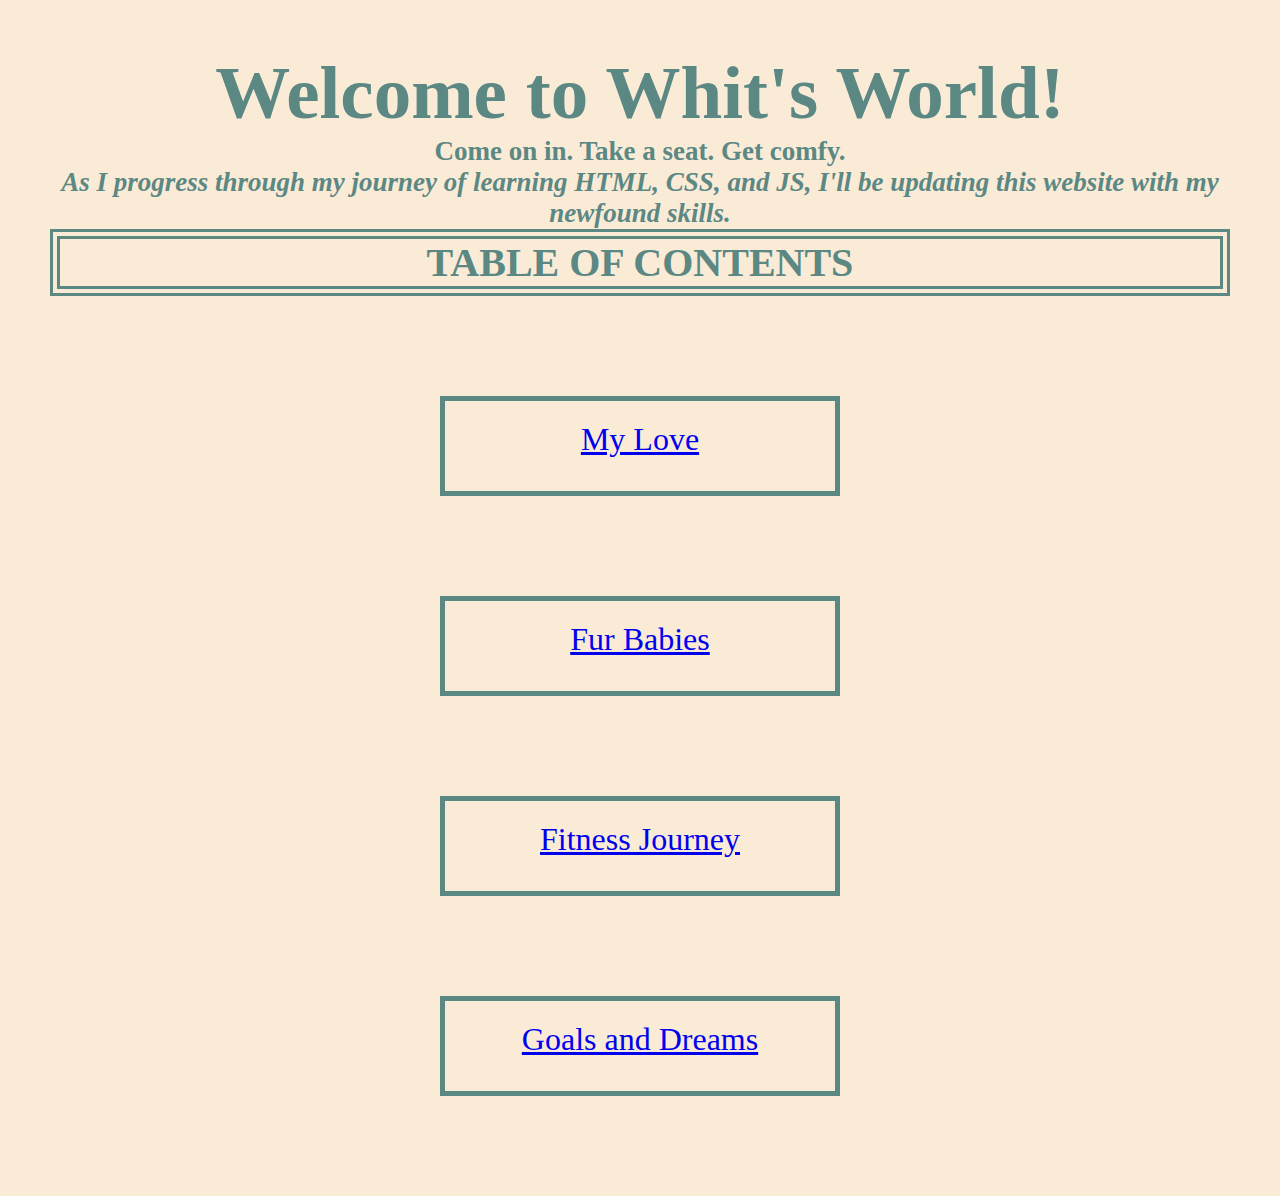
<file: index.html>
<!DOCTYPE html>
<html lang="en">

    <head>
        <meta charset="utf-8">
        <title>Welcome to Whit's World!</title>
        <link rel="stylesheet" href="styles.css">
    </head>

    <body>
        <header><h1><strong>Welcome to Whit's World!</strong></h1>
            <h4>Come on in. Take a seat. Get comfy. 
            <p><em>As I progress through my journey of learning HTML, CSS, and JS, I'll be 
            updating this website with my newfound skills.</p></em></h4>
        </header>

        <h2 id="table-of-contents">TABLE OF CONTENTS</h2>
        
            <!--<a class="pages" href="./Pages/about-me.html">About Me</a></br> ***INACTIVE FOR NOW***-->
            <a class="pages my-love" href="./Pages/my-love.html">My Love</a>
            <a class="pages fur-babies" href="./Pages/fur-babies.html">Fur Babies</a>
            <a class="pages fitness-journey" href="./Pages/fitness-journey.html">Fitness Journey</a>
            <a class="pages goals-and-dreams" href="./Pages/goals-and-dreams.html">Goals and Dreams</a>
        
    </body>

</html>
</file>
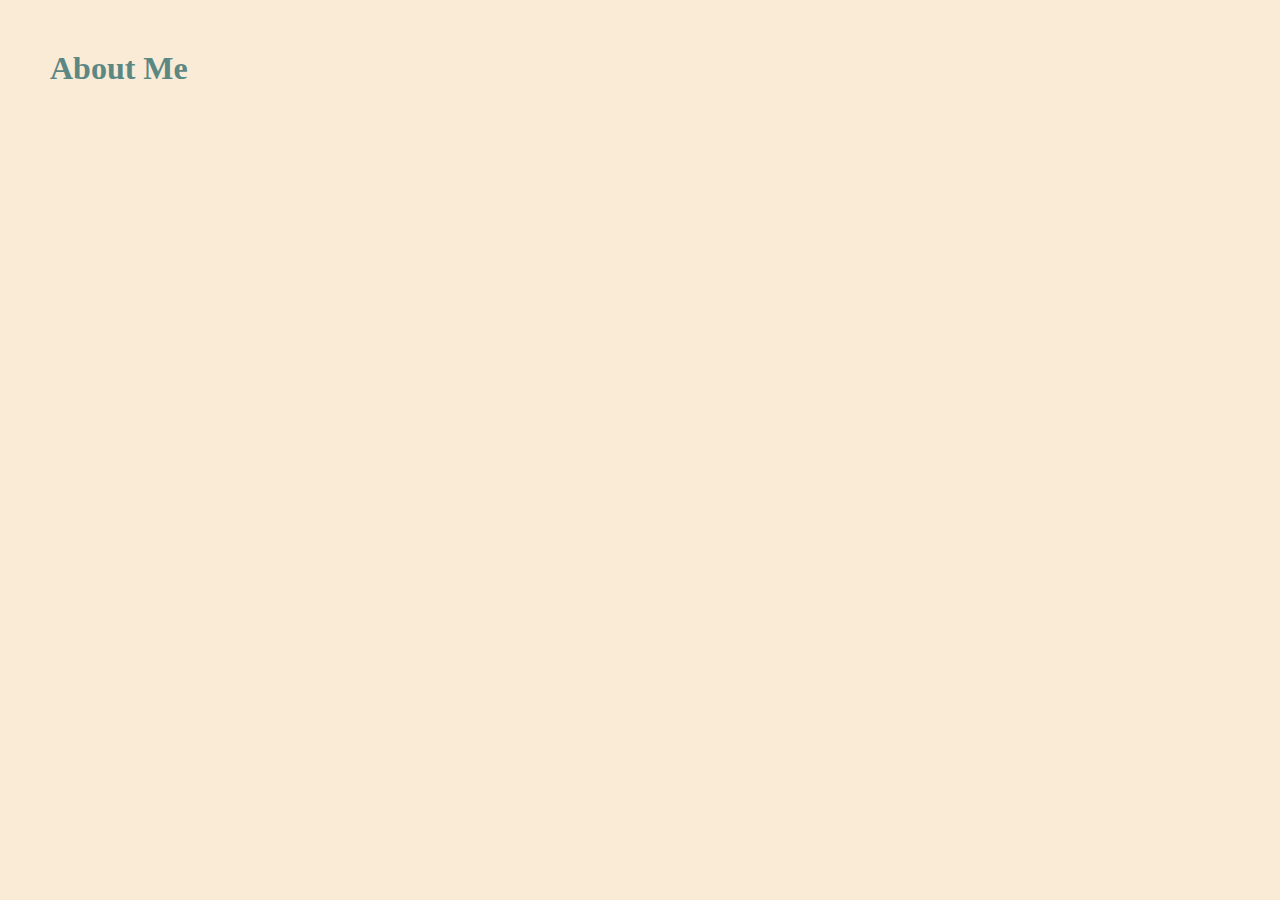
<file: Pages/about-me.html>
<!DOCTYPE html>
<html lang="en">

    <head>
        <meta charset="utf-8">
        <link rel="stylesheet" href="../styles.css">
        <title>About me</title>
    </head>

    <body>
        <h1>About Me</h1>
        <p></p>
    </body>
</html>
</file>
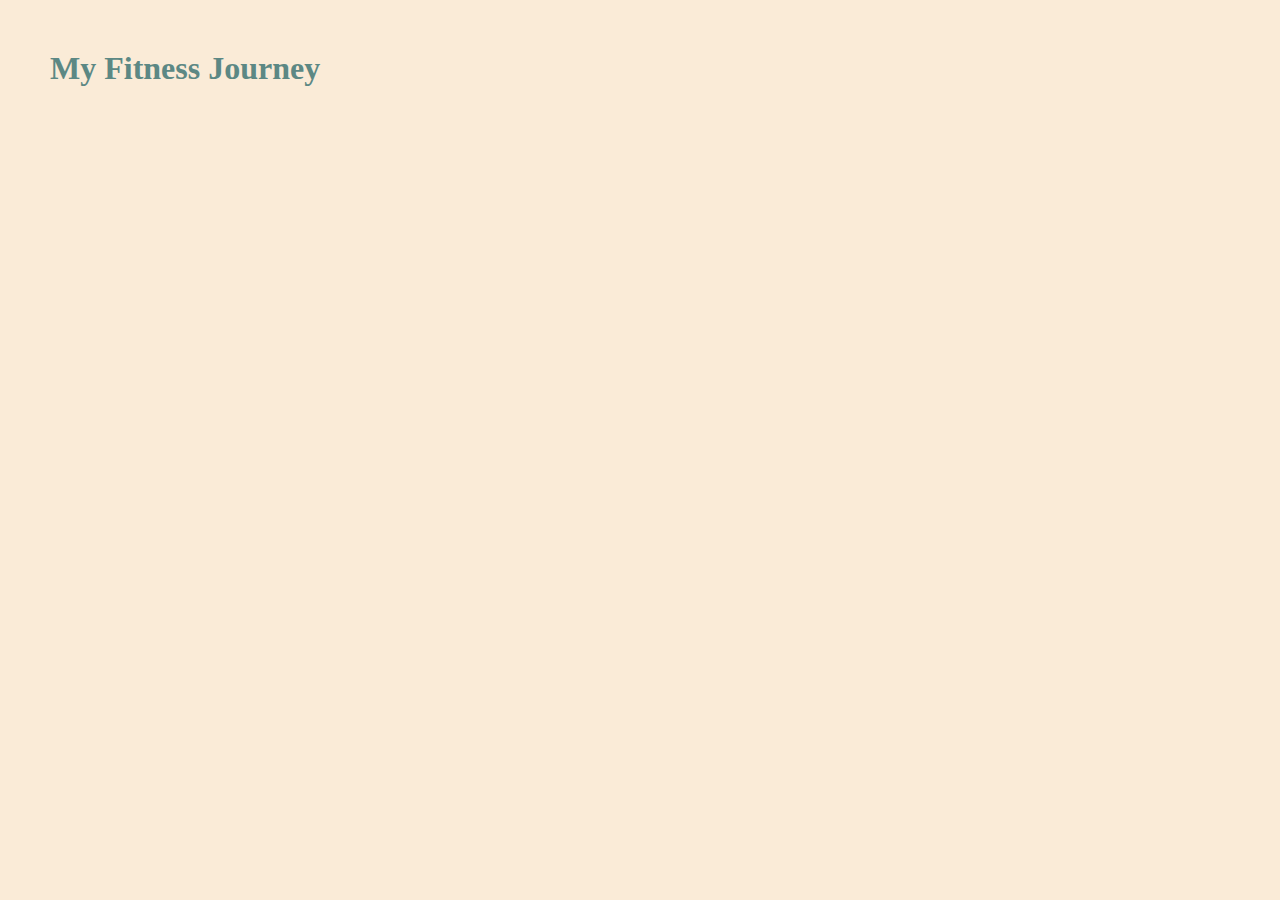
<file: Pages/fitness-journey.html>
<!DOCTYPE html>
<html lang="en">

    <head>
        <meta charset="utf-8">
        <link rel="stylesheet" href="../styles.css">
        <title>Fitness Journey</title>
    </head>

    <body>
        <h1>My Fitness Journey</h1>
    </body>
</html>
</file>
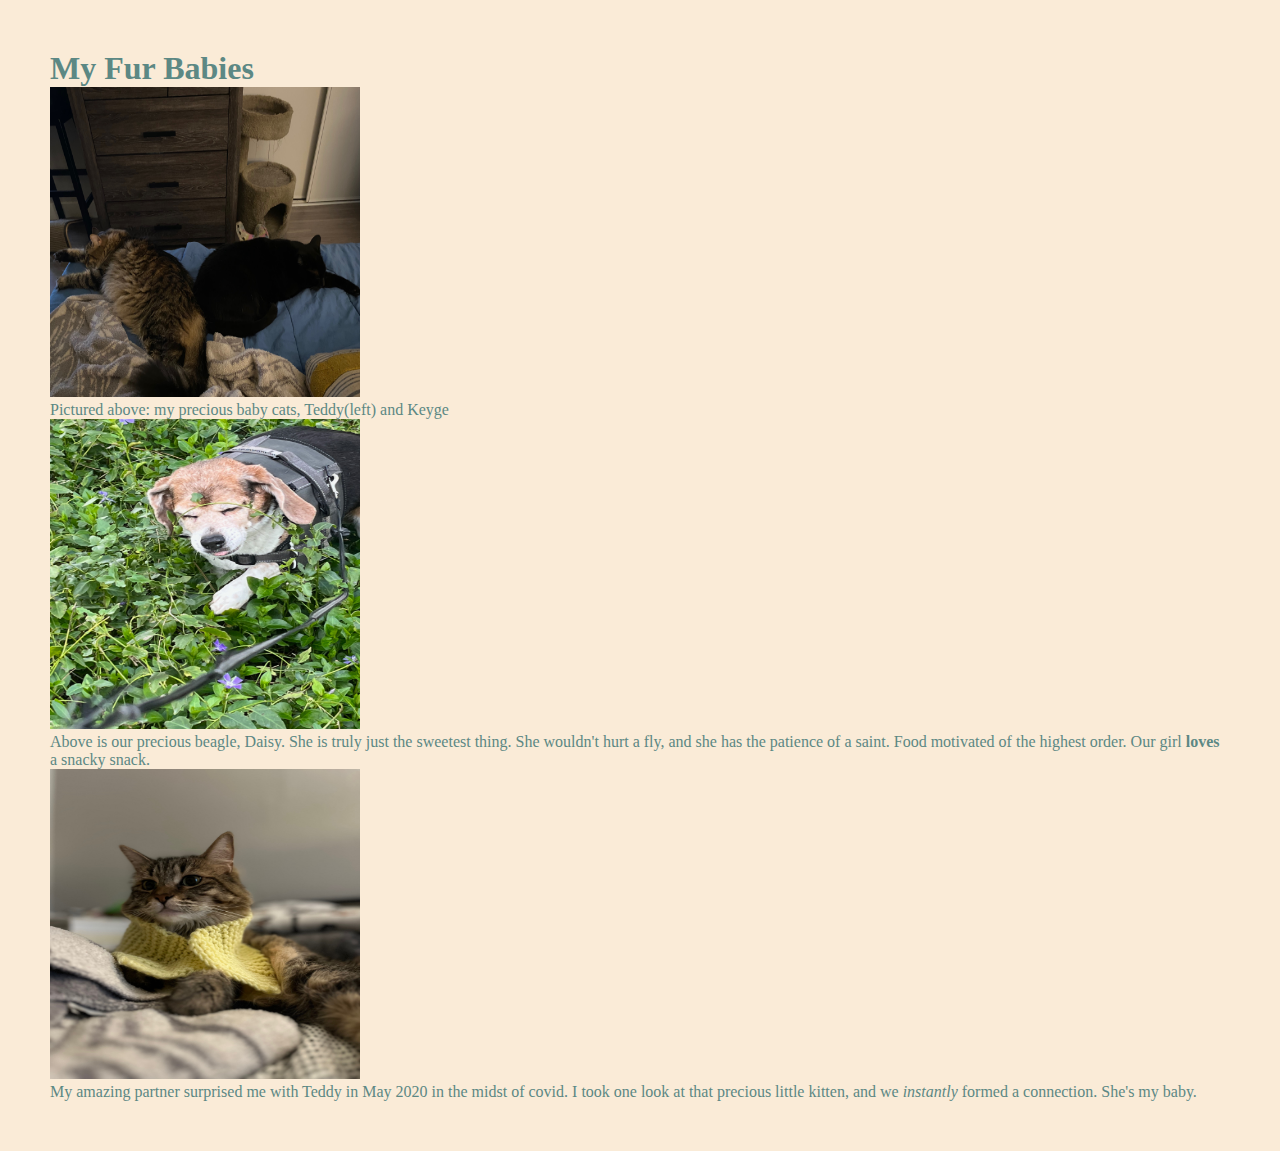
<file: Pages/fur-babies.html>
<!DOCTYPE html>
<html lang="en">

    <head>
        <meta charset="utf-8">
        <link rel="stylesheet" href="../styles.css">
        <title></title>
    </head>

    <body>
        <h1>My Fur Babies</h1>
        <img src="../Images/both-kitties.jpeg" alt="Two cats laying side by side on a bed." height="310" width="310">
        <p>Pictured above: my precious baby cats, Teddy(left) and Keyge</p>

        <img src="../Images/daisy-silly.jpeg" alt="A silly beagle smelling the plants." height="310" width="310">
        <p>Above is our precious beagle, Daisy. She is truly just the sweetest thing. She wouldn't 
         hurt a fly, and she has the patience of a saint. Food motivated of the highest order. 
         Our girl <strong>loves</strong> a snacky snack.</p>

         <img src="../Images/teddy-yellow-sweater.jpeg" alt="A cute tiny gray kitten wearing a yellow knit scarf." height="310" width="310">
         <p>My amazing partner surprised me with Teddy in May 2020 in the midst of covid.
          I took one look at that precious little kitten, and we <em>instantly</em>
          formed a connection. She's my baby.</p>
    </body>
</html>
</file>
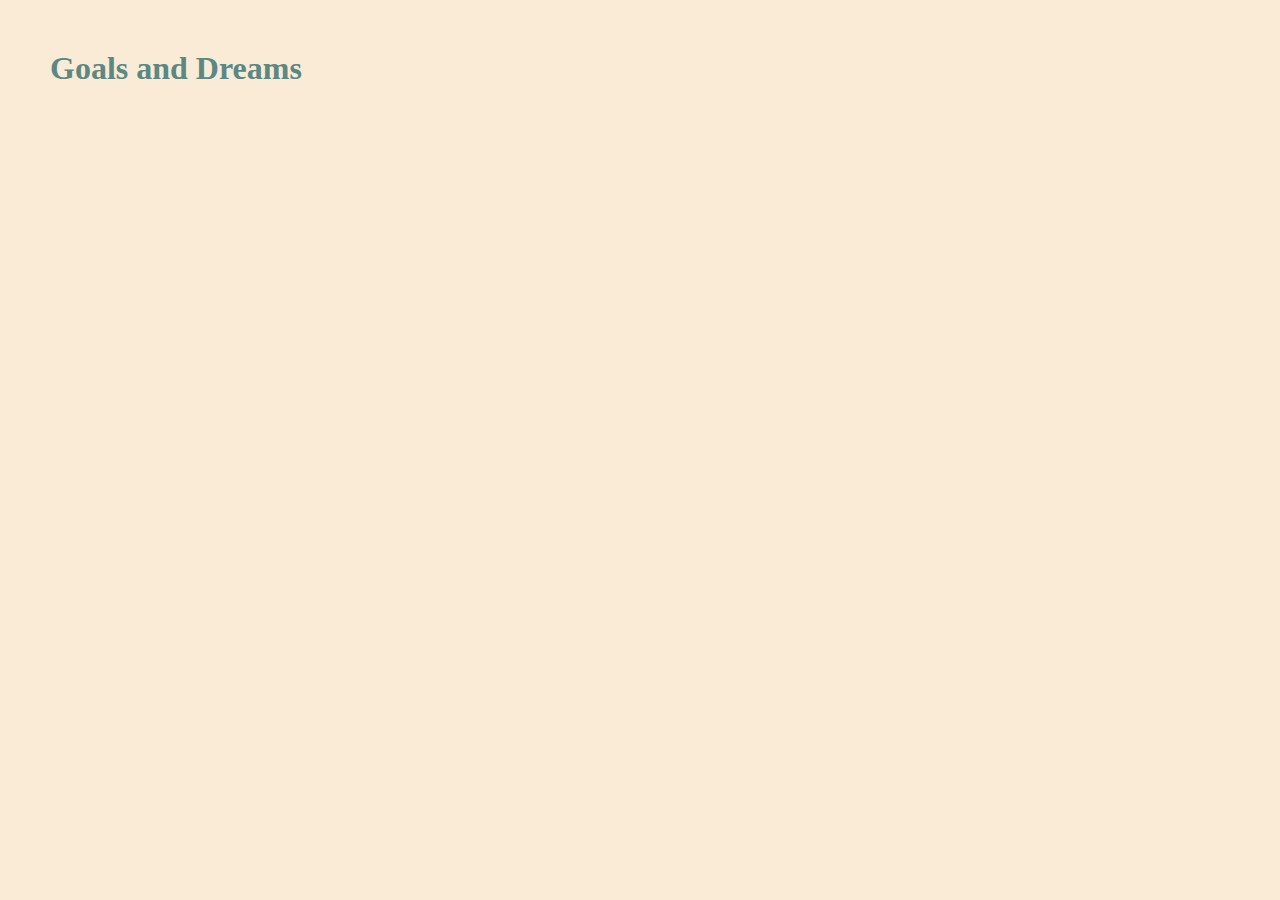
<file: Pages/goals-and-dreams.html>
<!DOCTYPE html>
<html lang="en">

    <head>
        <meta charset="utf-8">
        <link rel="stylesheet" href="../styles.css">
        <title>Goals and Dreams</title>
    </head>

    <body>
        <h1>Goals and Dreams</h1>
    </body>
</html>
</file>
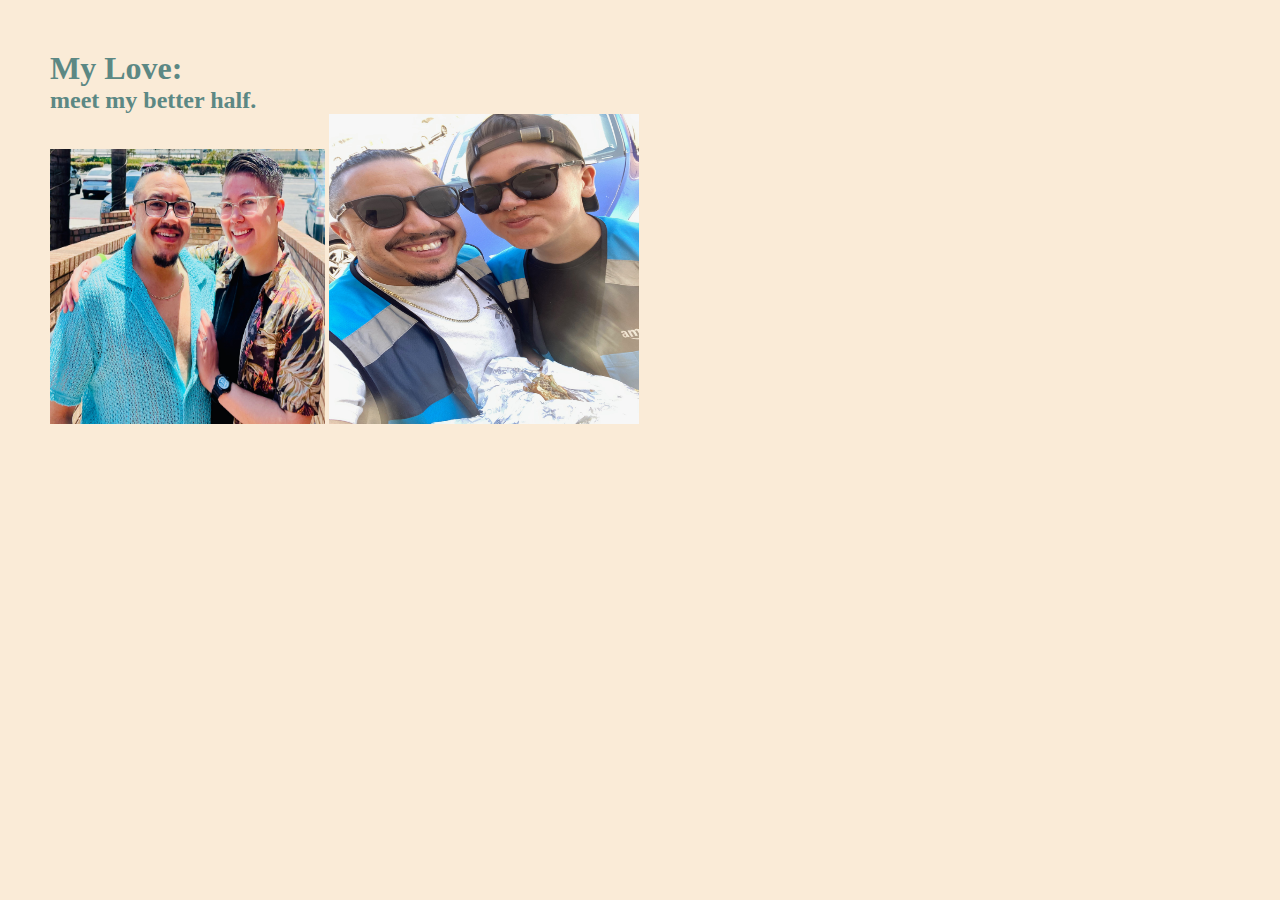
<file: Pages/my-love.html>
<!DOCTYPE html>
<html lang="en">

    <head>
        <meta charset="utf-8">
        <link rel="stylesheet" href="../styles.css">
        <title>My Love</title>
    </head>

    <body>
        <h1>My Love:</h1><h2>meet my better half.</h2>
        <img src="../Images/me-and-baby-Marys.jpeg" alt="A very attractive couple 
        stand posing in the sun." height="275" width="275">

        <img src="../Images/me-and-my-love-flexing.jpeg" alt="Two lovers with short 
        hair and blue vests smiling while eating." height="310" width="310">

    </body>
</html>
</file>
<file: styles.css>
/* ========== BOX MODEL ========== //
//
// Margin      | e.g. margin: 10px 10px 10px 10px (top | right | bottom | left)  
// Border      | e.g. border: 2px dotted green
// Padding     | e.g. padding: 10px (shorthand)
// Content     | 
*/
* {
    margin: 0;
    padding: 0;
    box-sizing: border-box;
}
header h1,h4{
    text-align: center;
}
header h1 {
    font-size:75px;
} 
header h4 {
    font-size: 27px;
}
h1 {
    color:#5c8884;
    background-color: antiquewhite;
}
body {
    color:#5c8884;
    background-color: antiquewhite;
    margin: 50px;
}
#table-of-contents {
    font-size: 40px;
    text-align: center;
    border-style: double;
    border-width: 10px;
}
.pages {
    font-size: 32px;
    text-align: center;
    display: block;
    padding: 10px;
    padding-top: 20px;;
    margin: 100px auto;
    height:100px;
    width: 400px; 
    border: 5px solid #5c8884;
    position: relative; /*NOT TOO SURE WHAT THIS DOES*/
}
</file>
